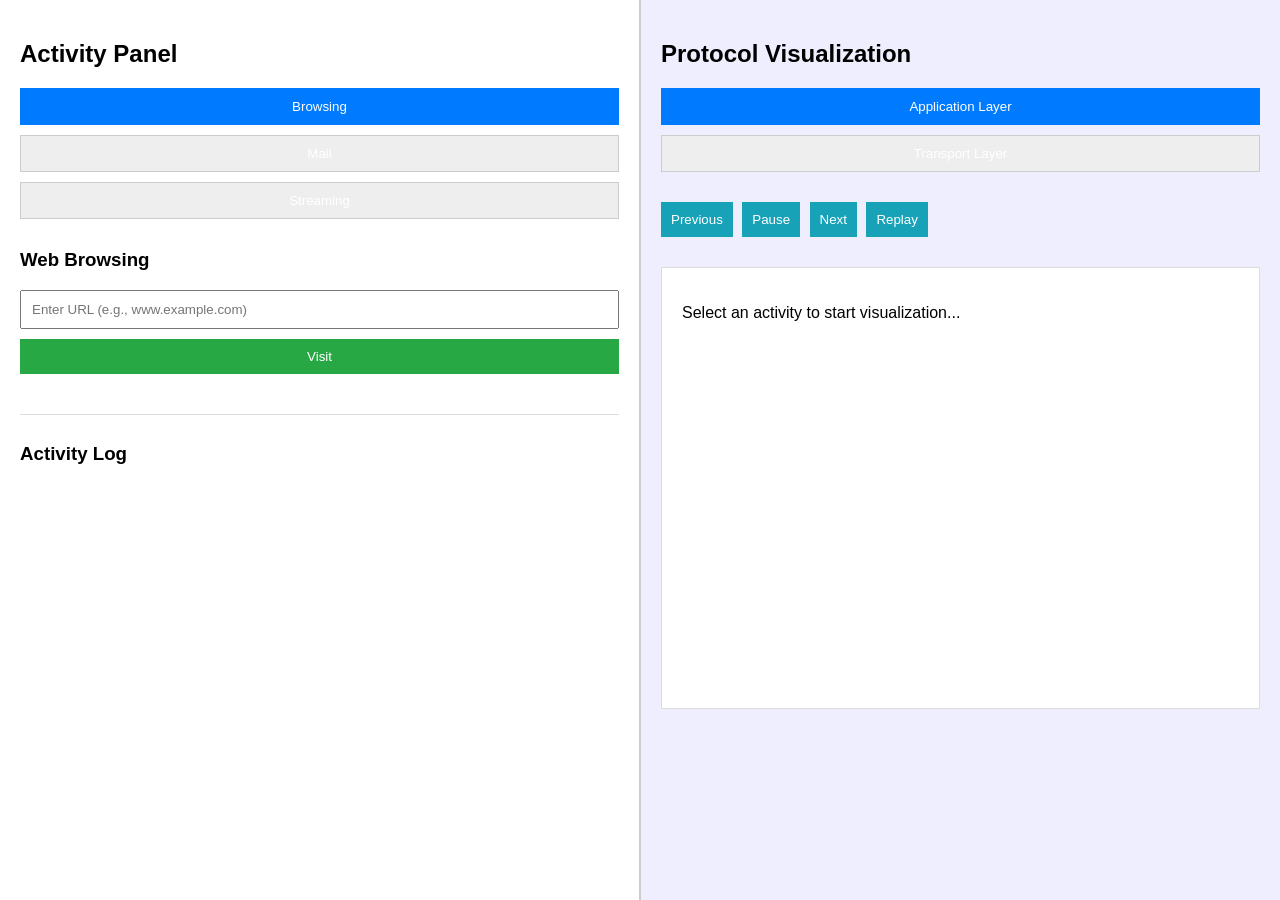
<file: static/index.html>
<!DOCTYPE html>
<html lang="en">
<head>
    <meta charset="UTF-8">
    <meta name="viewport" content="width=device-width, initial-scale=1.0">
    <title>Protocol Visualizer Dashboard</title>
    <link rel="stylesheet" href="/static/style.css">
</head>
<body>
    <div class="container">
        <!-- Left Panel: Activity Panel -->
        <div class="panel left-panel">
            <h2>Activity Panel</h2>
            <div class="tabs">
                <button class="tab-btn active" onclick="showTab('browsing')">Browsing</button>
                <button class="tab-btn" onclick="showTab('mail')">Mail</button>
                <button class="tab-btn" onclick="showTab('streaming')">Streaming</button>
            </div>

            <!-- Browsing Tab -->
            <div id="browsing" class="tab-content active">
                <h3>Web Browsing</h3>
                <input type="text" id="urlInput" placeholder="Enter URL (e.g., www.example.com)">
                <button onclick="startSimulation('browsing')">Visit</button>
            </div>

            <!-- Mail Tab -->
            <div id="mail" class="tab-content">
                <h3>Send Email</h3>
                <input type="text" id="mailTo" placeholder="To:">
                <input type="text" id="mailSubject" placeholder="Subject:">
                <textarea id="mailBody" placeholder="Body..." rows="4"></textarea>
                <button onclick="startSimulation('mail')">Send</button>
            </div>

            <!-- Streaming Tab -->
            <div id="streaming" class="tab-content">
                <h3>Video Streaming</h3>
                <select id="streamQuality">
                    <option value="1080p">1080p</option>
                    <option value="720p">720p</option>
                    <option value="480p">480p</option>
                </select>
                <button onclick="startSimulation('streaming')">Play</button>
            </div>

            <div class="activity-log">
                <h3>Activity Log</h3>
                <ul id="logList"></ul>
            </div>
        </div>

        <!-- Right Panel: Protocol Visualization -->
        <div class="panel right-panel">
            <h2>Protocol Visualization</h2>
            
            <div class="tabs">
                <button class="vis-tab-btn active" onclick="showVisTab('appLayer')">Application Layer</button>
                <button class="vis-tab-btn" onclick="showVisTab('transportLayer')">Transport Layer</button>
            </div>

            <div class="controls">
                <button onclick="prevStep()">Previous</button>
                <button id="playPauseBtn" onclick="togglePlayPause()">Pause</button>
                <button onclick="nextStep()">Next</button>
                <button onclick="replaySimulation()">Replay</button>
            </div>

            <div class="visualization-area" id="visAreaApp" style="display: block;">
                <p class="placeholder">Select an activity to start visualization...</p>
            </div>
            <div class="visualization-area" id="visAreaTransport" style="display: none;">
                <p class="placeholder">Select an activity to start visualization...</p>
            </div>
        </div>
    </div>

    <script src="/static/script.js"></script>
</body>
</html>
</file>
<file: static/style.css>
body {
    font-family: Arial, sans-serif;
    margin: 0;
    padding: 0;
    background-color: #f4f4f9;
}

.container {
    display: flex;
    height: 100vh;
}

.panel {
    flex: 1;
    padding: 20px;
    box-sizing: border-box;
    overflow-y: auto;
}

.left-panel {
    border-right: 2px solid #ccc;
    background-color: #fff;
}

.right-panel {
    background-color: #eef;
}

.tabs {
    margin-bottom: 20px;
}

.tab-btn, .vis-tab-btn {
    padding: 10px 20px;
    cursor: pointer;
    border: 1px solid #ccc;
    background: #eee;
}

.tab-btn.active, .vis-tab-btn.active {
    background: #007bff;
    color: white;
    border-color: #007bff;
}

.tab-content {
    display: none;
    margin-bottom: 20px;
}

.tab-content.active {
    display: block;
}

input, textarea, select, button {
    width: 100%;
    padding: 10px;
    margin-bottom: 10px;
    box-sizing: border-box;
}

button {
    background-color: #28a745;
    color: white;
    border: none;
    cursor: pointer;
}

button:hover {
    background-color: #218838;
}

.controls button {
    width: auto;
    margin-right: 5px;
    background-color: #17a2b8;
}

.controls button:hover {
    background-color: #138496;
}

.activity-log {
    margin-top: 30px;
    border-top: 1px solid #ddd;
    padding-top: 10px;
}

#logList {
    list-style: none;
    padding: 0;
    font-size: 0.9em;
    color: #555;
}

.visualization-area {
    margin-top: 20px;
    padding: 20px;
    background: #fff;
    border: 1px solid #ddd;
    min-height: 400px;
}

.message-box {
    padding: 10px;
    margin-bottom: 10px;
    border-radius: 5px;
    font-family: monospace;
    opacity: 0;
    transition: opacity 0.3s;
}

.message-box.visible {
    opacity: 1;
}

.client-msg {
    background-color: #d4edda;
    border-left: 5px solid #28a745;
}

.server-msg {
    background-color: #cce5ff;
    border-right: 5px solid #007bff;
    text-align: right;
}
</file>
